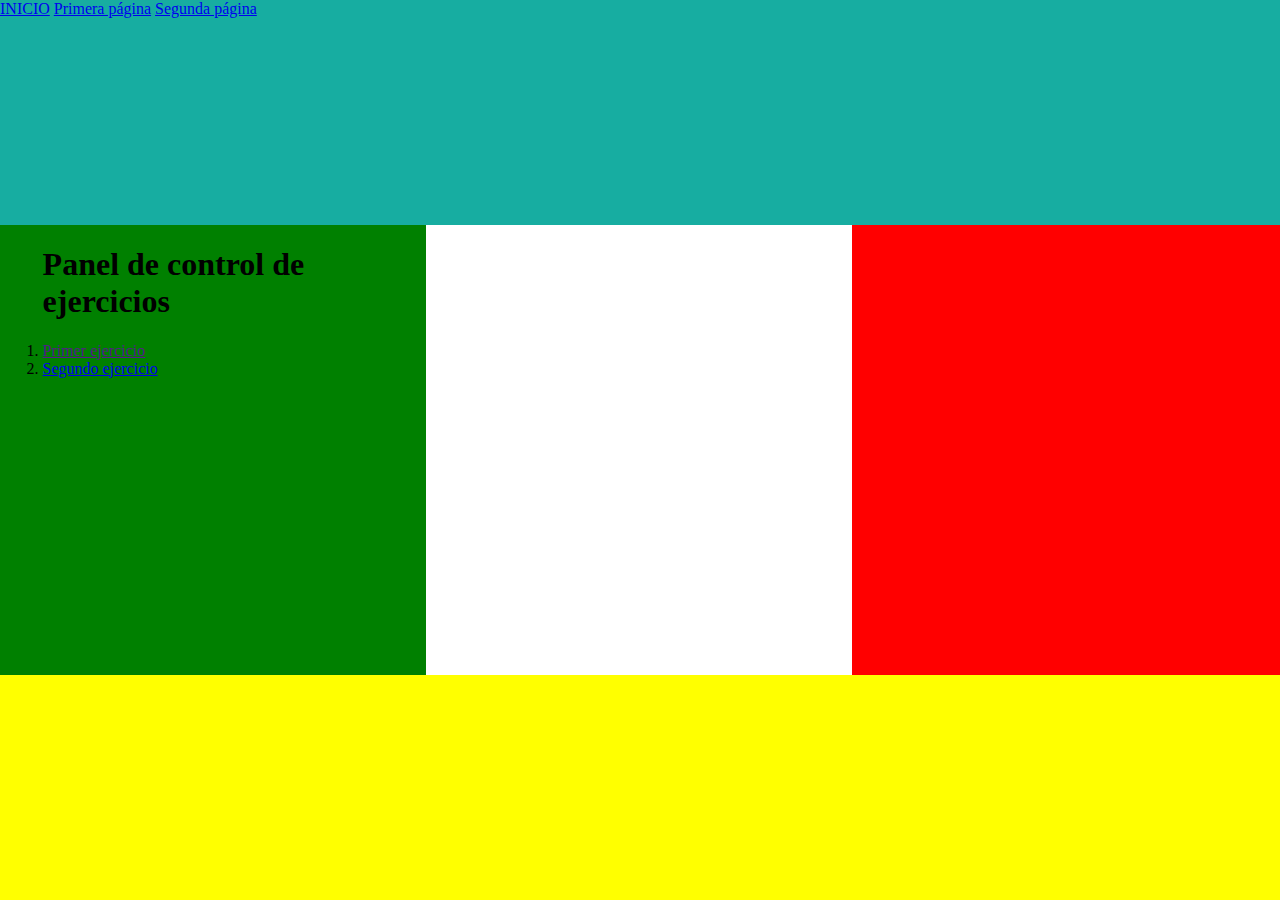
<file: U2/plantillaWeb/index.html>
<html>
<head>
    <title>Directorio</title>
    <link rel="stylesheet" href="style.css">
</head>
<body>
    <div class="contenedor">
        <div class="primera_caja">
            <a href="index.html">INICIO</a>
            <a href="pagina1.html">Primera página</a>
            <a href="pagina2.html">Segunda página</a>
        </div>
        <div class="segunda_caja">

            <div class="primera_columna">
                <h1>Panel de control de ejercicios</h1>
                <ol>
                    <li><a href="">Primer ejercicio</a></li>
                    <li><a href="https://www.youtube.com/watch?v=dQw4w9WgXcQ">Segundo ejercicio</a></li>
                </ol>
            </div>
            <div class="segunda_columna">

            </div>

        </div>

        <div class="tercera_caja">

        </div>
    <div>
</body>
</html>
</file>
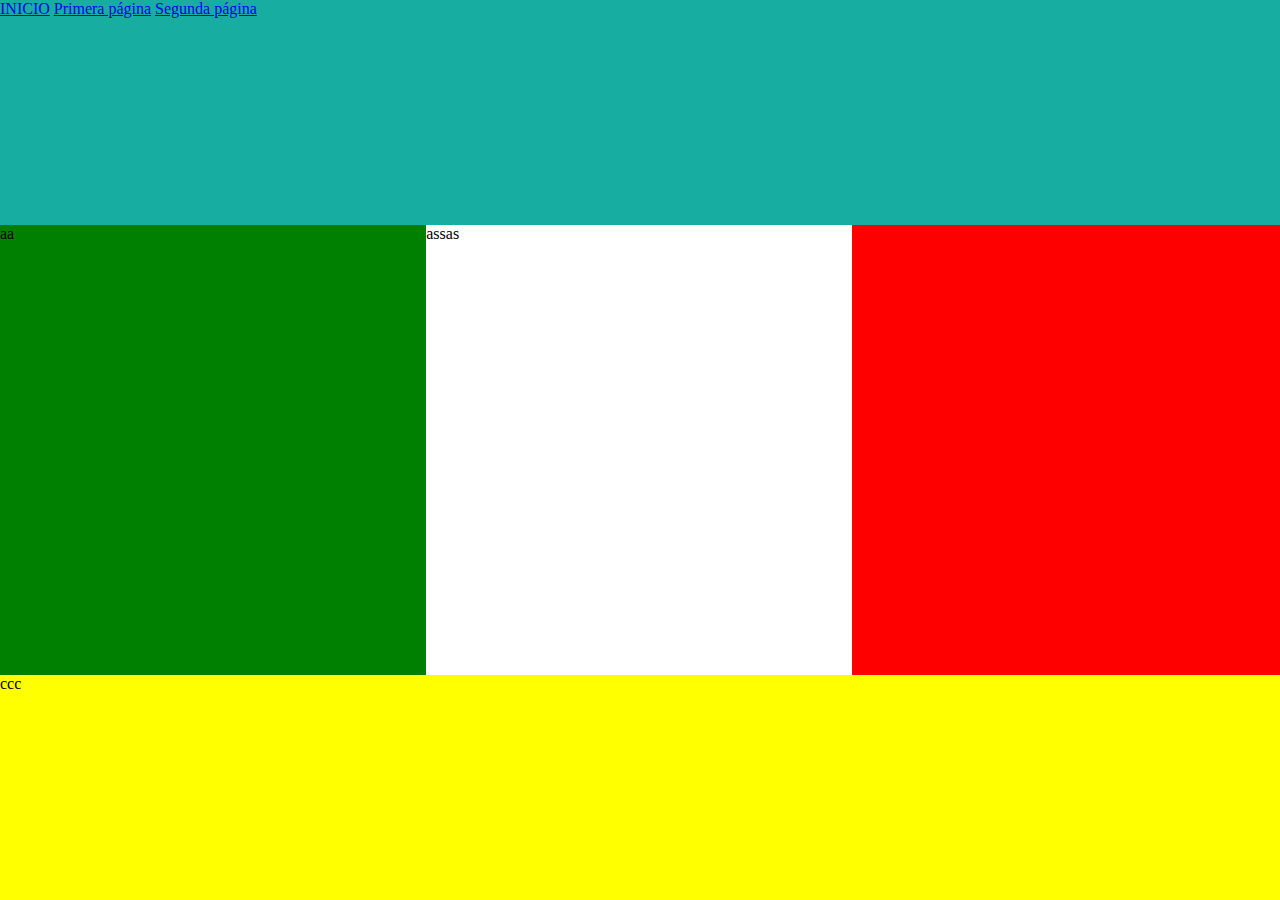
<file: U2/plantillaWeb/pagina1.html>
<html>
<head>
    <title>Esto es el titulo</title>
    <link rel="stylesheet" href="style.css">
</head>
<body>
    <div class="contenedor">
        <div class="primera_caja">
            <a href="index.html">INICIO</a>
            <a href="pagina1.html">Primera página</a>
            <a href="pagina2.html">Segunda página</a>
        </div>
        <div class="segunda_caja">

            <div class="primera_columna">aa</div>
            <div class="segunda_columna">assas</div>

        </div>
        <div class="tercera_caja">ccc</div>
    <div>
</body>
</html>
</file>
<file: U2/plantillaWeb/style.css>
* {margin: 0px; padding: 0px;} /* margin es el margen exterior. padding, margen interior */
.primera_caja{
    background-color: rgb(23, 173, 161);
    height: 25%;
}
.segunda_caja{
    background-color: red;
    height: 50%;
}
.tercera_caja{
    background-color: yellow;
    height: 25%;
}
.primera_columna{
    float:left;
    height: 100%;
    width:33.3%;
    background-color: green;
    

}
.segunda_columna{
    float:left;
    height: 100%;
    width:33.3%;
    background-color: white;
}

h1, ol{
    padding-top: 5%;
    margin-left: 10%;
}

.contenedor{
    background-color: black;
    height: 100%;
    width: 100%;
}
</file>
